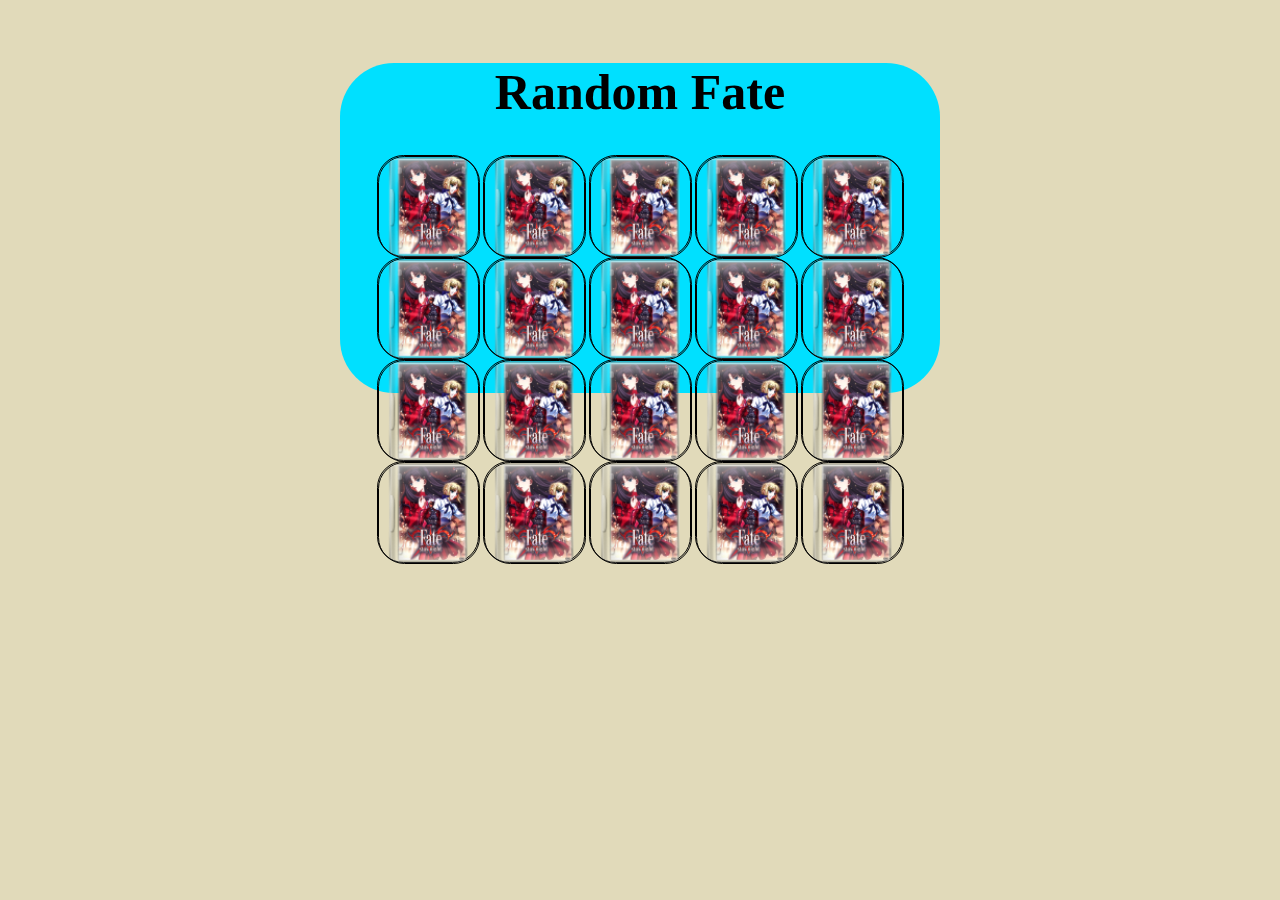
<file: workcopy/index.html>
<!DOCTYPE html>
<html>
  <head>
    <meta charset="utf-8">
    <link rel="stylesheet" href="css/style.css">
    <script src="http://code.jquery.com/jquery-1.11.3.min.js"></script>
    <!-- //  <script src="https://ajax.googleapis.com/ajax/libs/jquery/1.11.3/jquery.min.js"></script> -->
    <title>Random Fate</title>
  </head>
  <body>
    <div class='page'>
      <div class="container">
        <h1 div class="title"> Random Fate</h1>
        <div class="tile"><img id="tile0" src="assets/fate.png"></div>
        <div class="tile"><img id="tile1" src="assets/fate.png"></div>
        <div class="tile"><img id="tile2" src="assets/fate.png"></div>
        <div class="tile"><img id="tile3" src="assets/fate.png"></div>
        <div class="tile"><img id="tile4" src="assets/fate.png"></div>
        <div class="tile"><img id="tile5" src="assets/fate.png"></div>
        <div class="tile"><img id="tile6" src="assets/fate.png"></div>
        <div class="tile"><img id="tile7" src="assets/fate.png"></div>
        <div class="tile"><img id="tile8" src="assets/fate.png"></div>
        <div class="tile"><img id="tile9" src="assets/fate.png"></div>
        <div class="tile"><img id="tile10" src="assets/fate.png"></div>
        <div class="tile"><img id="tile11" src="assets/fate.png"></div>
        <div class="tile"><img id="tile12" src="assets/fate.png"></div>
        <div class="tile"><img id="tile13" src="assets/fate.png"></div>
        <div class="tile"><img id="tile14" src="assets/fate.png"></div>
        <div class="tile"><img id="tile15" src="assets/fate.png"></div>
        <div class="tile"><img id="tile16" src="assets/fate.png"></div>
        <div class="tile"><img id="tile17" src="assets/fate.png"></div>
        <div class="tile"><img id="tile18" src="assets/fate.png"></div>
        <div class="tile"><img id="tile19" src="assets/fate.png"></div>
      </div>
    </div>
  </body>
  <script src="js/js.js" charset="utf-8"></script>
</html>
</file>
<file: workcopy/css/style.css>
body {
	background: url("http://media0.giphy.com/media/NnMH7LDpZTPZS/giphy.gif");
	/*background: url("https://38.media.tumblr.com/2d610d17b254143e71710267fccedbaf/tumblr_mrnjflHcKE1qdsh8vo1_500.gif");*/
	/*background: url("http://i.imgur.com/3t6Hu8a.gif");*/
	/*background: url("http://data3.whicdn.com/images/56538378/large.jpg");*/
  background-size: cover;
  background-position: cover;
  background-color: rgb(225, 218, 186);
 }

.title {
  font-size:50px;
}
.container {
  width: 600px;
  height: 330px;
  text-align: center;
  margin: 5% auto;
  background-color: rgb(0, 224, 255);
  border-radius: 54px;
}
.tile, img {
  border: 1px solid black;
  width: 100px;
  height: 100px;
  vertical-align: top;
  display: inline-block;
  font-size: 100px;
  border-radius: 26%;

}
/*img {
  width: 100px;
  height: 100px;
  vertical-align: top;
  display: inline-block;
  font-size: 100px;
}*/
</file>
